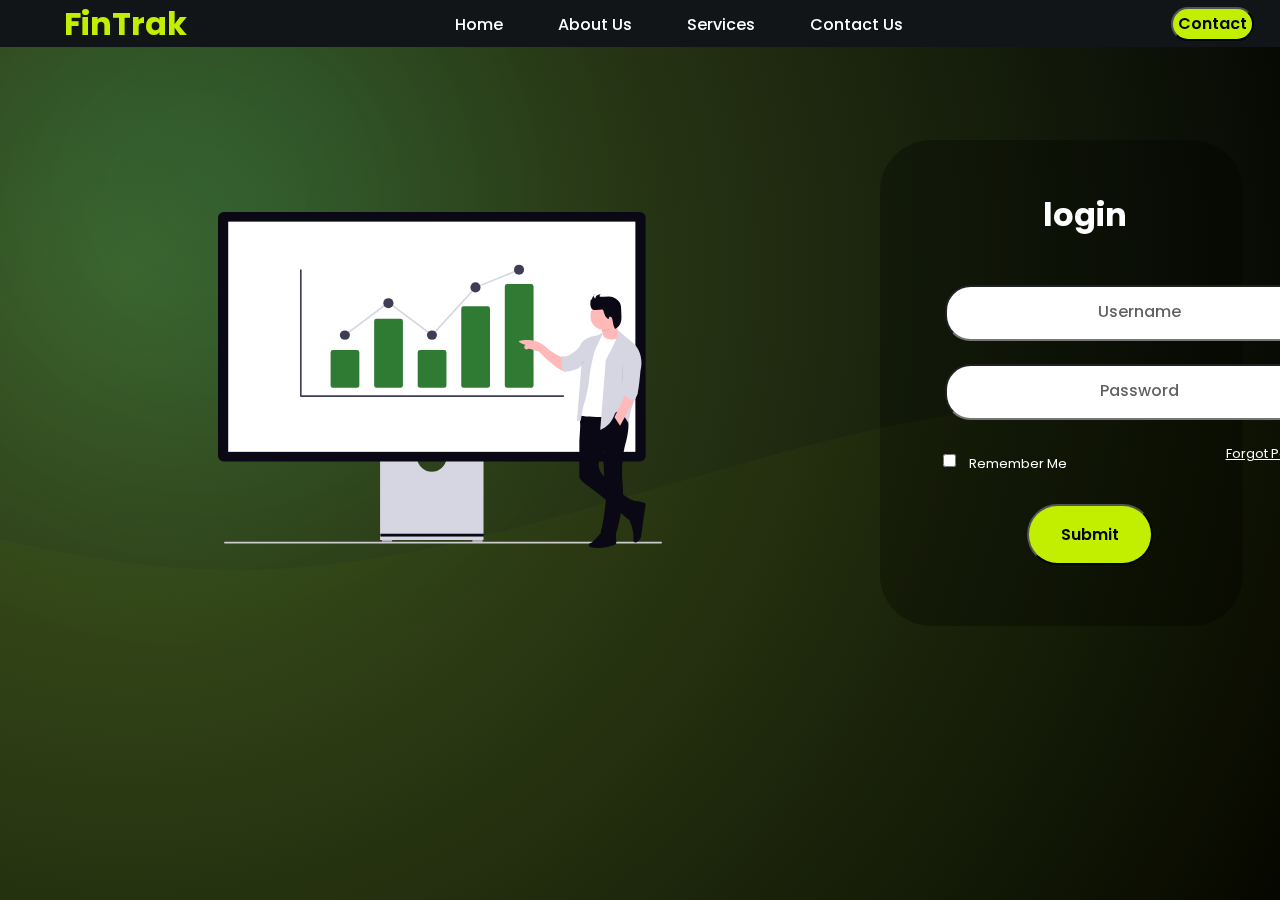
<file: index.html>
<!DOCTYPE html>
<html lang="en">
<head>
    <meta charset="UTF-8">
    <meta name="viewport" content="width=device-width, initial-scale=1.0">
    <title>Login page</title>
    <link rel="stylesheet" href="style.css">
    <style>
    @import url('https://fonts.googleapis.com/css2?family=Belanosima:wght@400;600;700&family=Martel+Sans:wght@200;300;400;600;700;800;900&family=Open+Sans:ital,wght@0,300..800;1,300..800&family=Poppins:ital,wght@0,100;0,200;0,300;0,400;0,500;0,600;0,700;0,800;0,900;1,100;1,200;1,300;1,400;1,500;1,600;1,700;1,800;1,900&display=swap');
    </style>
</head>
<body>
    <div class="glow"></div>
    <div class="curve_lines"></div>
    <div class="main">
        <div class="nav">
            <H1>FinTrak</H1>
            <div class="nav_bar">
                <ul>
                     <li><a href="www.google.com" target="_blank">Home</a></li>
                     <li><a href="www.google.com" target="_blank">About Us</a></li>
                     <li><a href="www.google.com" target="_blank">Services</a></li>
                     <li><a href="www.google.com" target="_blank">Contact Us</a></li>
                </ul>
            </div>
            <button>Contact </button>
        </div>
        <div class="content">
            <div class="left">
                <img src="undraw_finance_m6vw.svg" alt="finance_managing" height="20%" width="28%" >
            </div>
            <div class="right">
                <div class="login">
                    <h1>login</h1>
                    <table>
                        <tr>
                            <td><input type="text" Placeholder="Username" id="Username"></td>
                        </tr>
                         <tr>
                            <td><input type="password" placeholder="Password" id="pass"></td>
                        </tr>
                         <tr colspan="2" class="rem">
                        <td><input type="checkbox">
                        <label for="checkbox" style="accent-color: #c2ef00;">Remember Me</label></td>
                        <td><a href="www.google.com" target="_blank"> Forgot Password ?</a></td>
                        </tr>
                    
                    </table>
                    <input type="submit" value="Submit" id="smt_btn">
                    
                </div>
            </div>
        </div>

    </div>
</body>
</html>
</file>
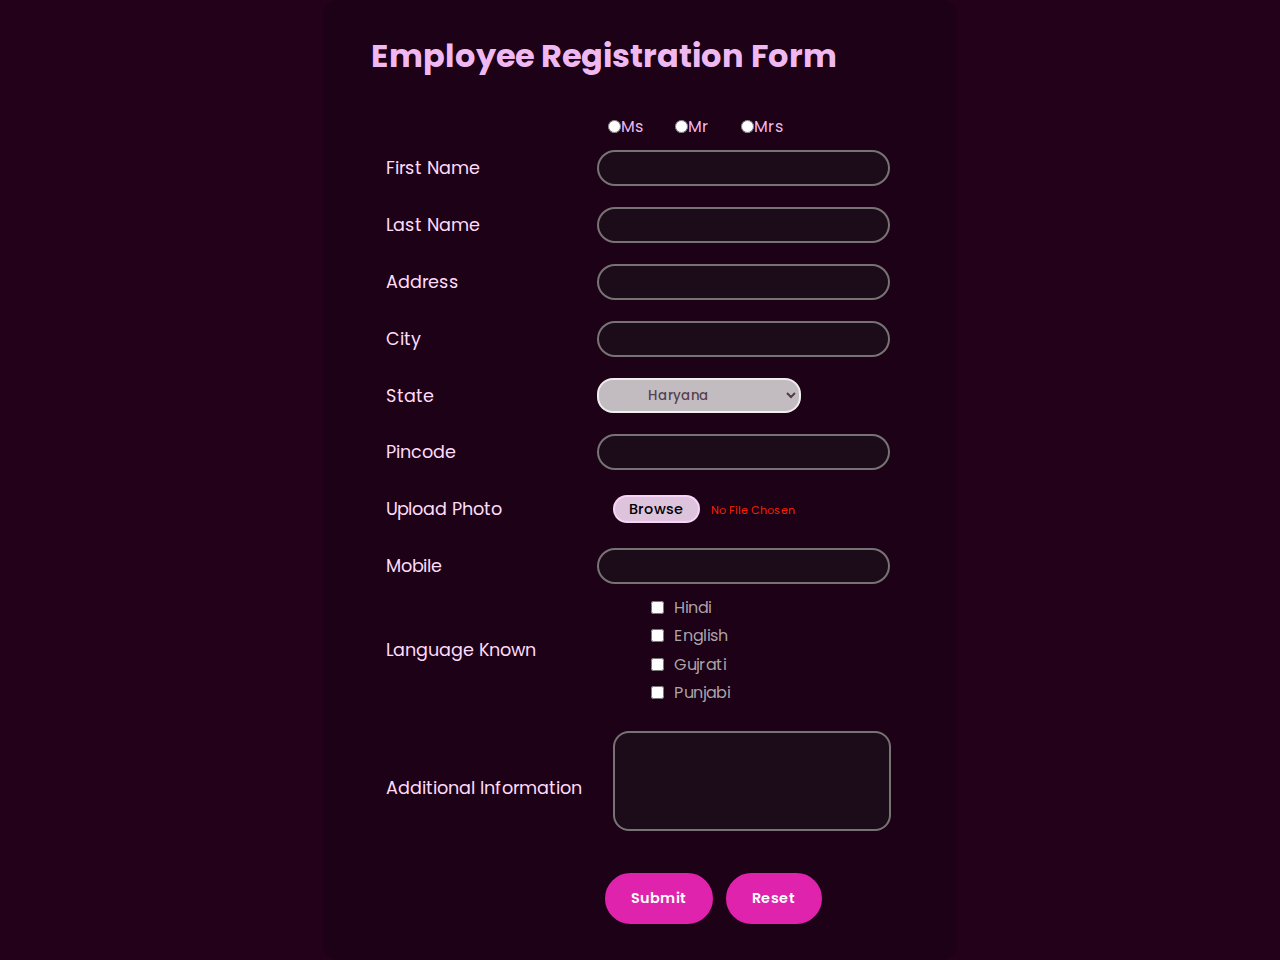
<file: Employee_Registration_form/index.html>
<!DOCTYPE html>
<html lang="en">
<head>
    <meta charset="UTF-8">
    <meta name="viewport" content="width=device-width, initial-scale=1.0">
    <title>Employee Registration Form</title>
    <link rel="stylesheet" href="style.css">
    <style>
@import url('https://fonts.googleapis.com/css2?family=Poppins:ital,wght@0,100;0,200;0,300;0,400;0,500;0,600;0,700;0,800;0,900;1,100;1,200;1,300;1,400;1,500;1,600;1,700;1,800;1,900&display=swap');
</style>
</head>
<body>
    <div class="glow"></div>
    <div class="curve-lines"></div>
    <form action="post">
        <h1>Employee Registration Form</h1>
        <table>
            <tr>
                <td></td>
                <td >
                    <ul id="radio">
                        <li><input type="radio" name="status" for="Ms" style="accent-color: #df23ad;">
                            <label for="ms">Ms</label>
                        </li>
                        <li><input type="radio" name="status" for="Mr" style="accent-color: #df23ad;">
                            <label for="ms">Mr</label>
                        </li>
                        <li><input type="radio" name="status" for="Mrs" style="accent-color: #df23ad;">
                            <label for="ms">Mrs</label>
                        </li>
                    </ul>
                    
                    
                </td>
            </tr>
            <tr>
                <td class="field">First Name</td>
                <td><input type="text" for="first_name" class="value"></td>
            </tr>
            <tr>
                <td class="field">Last Name</td>
                <td><input type="text" for="last_name" class="value"></td>
            </tr>
            <tr>
                <td class="field">Address</td>
                <td><input type="text" for="address" class="value"></td>
            </tr>
            <tr>
                <td class="field">City</td>
                <td><input type="text" for="city" class="value"></td>
            </tr>
            <tr>
                <td class="field">State</td>
                <td><select name="State" id="state">
                <option value="Haryana">Haryana</option>
                <option value="Punjab">Punjab</option>
                <option value="Delhi">Delhi</option>
                <option value="Maharashtra">Maharashtra</option>
            </select></td>
            </tr>
            <tr>
                <td class="field">Pincode</td>
                <td><input type="number" for="pincode" class="value"></td>
            </tr>
            <tr>
                <td class="field">Upload Photo</td>
                <td id="text"><button id="brow">Browse</button> No File Chosen</td>
            </tr>
             <tr>
                <td class="field">Mobile</td>
                <td><input type="number" for="number" class="value"></td>
            </tr>
            <tr>
                <td class="field" >Language Known</td>
                <td><ul id="lang"z>
                <li><input type="checkbox"style="accent-color: #df23ad;"><label for="Hindi">Hindi</label></li>
                <li><input type="checkbox"style="accent-color: #df23ad;"><label for="English">English</label></li>
                <li><input type="checkbox"style="accent-color: #df23ad;"><label for="Gujrati">Gujrati</label></li>
                <li><input type="checkbox"style="accent-color: #df23ad;"><label for="Punjabi">Punjabi</label></li>
               </ul></td>
            </tr>
            </tr>
            
                <td class="field">Additional Information</td>
                <td><textarea name="Additional" id="adn_info"></textarea></td>
            </tr>
           <tr>
                <td></td>
                <td><button class="btm" target="blank">Submit</button>
                <button class="btm">Reset</button></td>
                
            </tr>
        </table>
    </form>
</body>
</html>
</file>
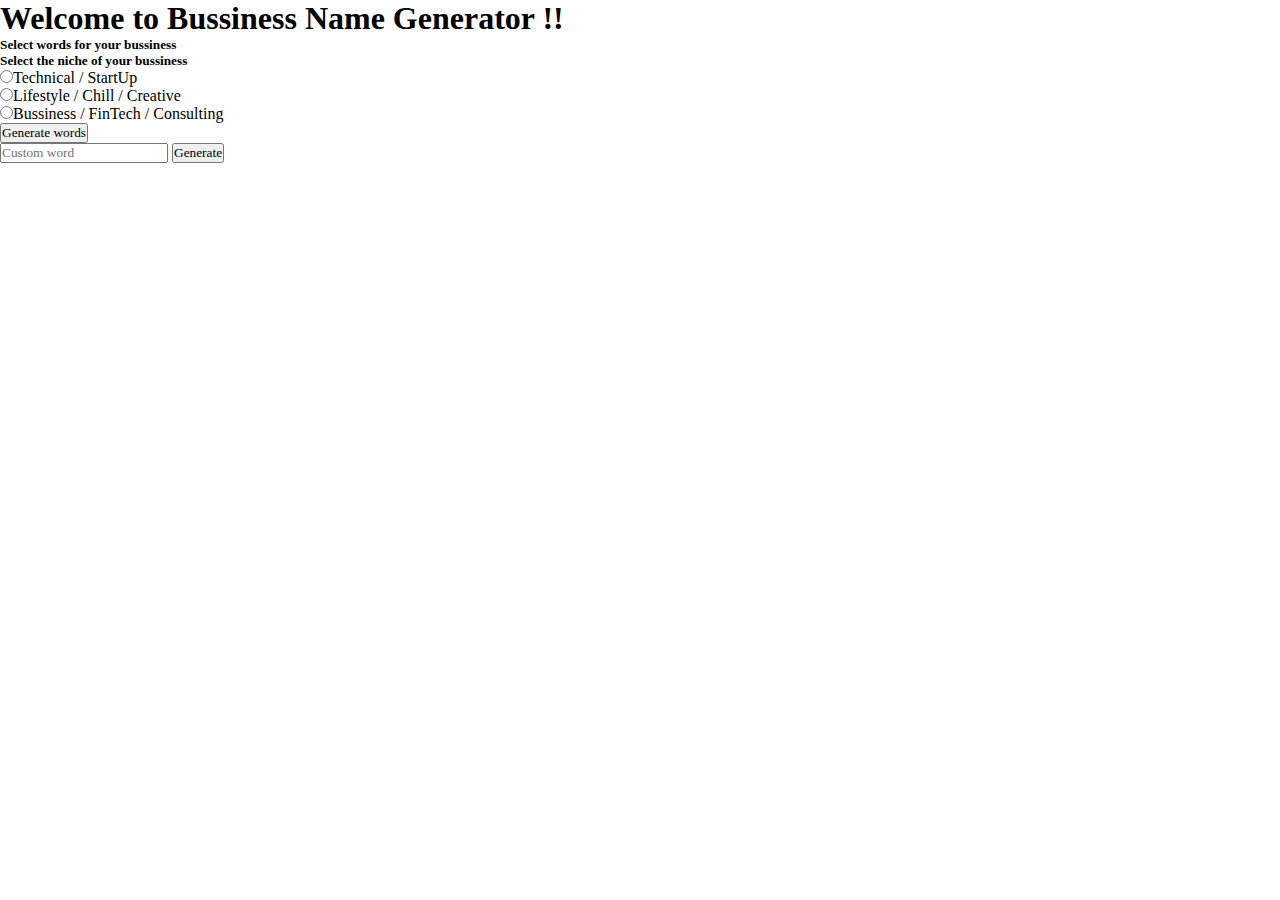
<file: Day2/Bussiness Name Generator/index.html>
<!DOCTYPE html>
<html lang="en">
<head>
    <meta charset="UTF-8">
    <meta name="viewport" content="width=device-width, initial-scale=1.0">
    <title>Bussiness Name Generator</title>
    <script src="script.js"></script>
    <link rel="stylesheet" href="style.css">
</head>
<body>
    <div class="header">
        <h1>Welcome to Bussiness Name Generator !!</h1>
    </div>
    
    <div class="checkboxes">
        <h5>Select words for your bussiness</h5>
        <div class="checks">
            <h5>Select the niche of your bussiness </h5>
            <div class="niche_check">
                <input type="radio" name="niche" value="tech"><label for="tech" >Technical / StartUp </label><br>
                <input type="radio" name="niche" value="life" ><label for="life" >Lifestyle / Chill / Creative </label><br>
                <input type="radio" name="niche" value="bussiness"><label for="bussiness">Bussiness / FinTech / Consulting</label><br>
                
            </div>
            <button id="give_words" onclick="generate_words()">Generate words</button>

            <div id="tech_words">
                <table>
                    <tr>
                        <td><input type="checkbox" name="word"></td>
                        <td><label for="tech" value="Cloud">Cloud</label></td>
                    </tr>
                    <tr>
                        <td><input type="checkbox" name="word"></td>
                        <td><label for="tech" value="Tech">Tech</label></td>
                    </tr>
                    <tr>
                        <td><input type="checkbox" name="word"></td>
                        <td><label for="tech" value="Spark">Spark</label></td>
                    </tr>
                    <tr>
                        <td><input type="checkbox" name="word"></td>
                        <td><label for="tech" value="Hub">Hub</label></td>
                    </tr>
                    <tr>
                        <td><input type="checkbox" name="word"></td>
                        <td><label for="tech" value="Core">Core</label></td>
                    </tr>
                    <tr>
                        <td><input type="checkbox" name="word"></td>
                        <td><label for="tech" value="Forge">Forge</label></td>
                    </tr>
                </table>
                <button id="Generate_names">Generate Names</button>
            </div>
            <div id="life_words">
                <table>
                    <tr>
                        <td><input type="checkbox" name="word"></td>
                        <td><label for="life" value="Dream">Dream</label></td>
                    </tr>
                    <tr>
                        <td><input type="checkbox" name="word"></td>
                        <td><label for="life" value="Bean">Bean</label></td>
                    </tr>
                    <tr>
                        <td><input type="checkbox" name="word"></td>
                        <td><label for="life" value="Vibe">Vibe</label></td>
                    </tr>
                    <tr>
                        <td><input type="checkbox" name="word"></td>
                        <td><label for="life" value="Moon">Moon</label></td>
                    </tr>
                    <tr>
                        <td><input type="checkbox" name="word"></td>
                        <td><label for="life" value="Space">Space</label></td>
                    </tr>
                    <tr>
                        <td><input type="checkbox" name="word"></td>
                        <td><label for="life" value="Light">Light</label></td>
                    </tr>
                </table>
                <button id="Generate_names">Generate Names</button>

            </div>
              <div id="Bussiness_words">
                   <table>
                    <tr>
                        <td><input type="checkbox" name="word"></td>
                        <td><label for="bussiness" value="Firm">Firm</label></td>
                    </tr>
                    <tr>
                        <td><input type="checkbox" name="word"></td>
                        <td><label for="bussiness" value="Capital">Capital</label></td>
                    </tr>
                    <tr>
                        <td><input type="checkbox" name="word"></td>
                        <td><label for="bussiness" value="Fund">Fund</label></td>
                    </tr>
                    <tr>
                        <td><input type="checkbox" name="word"></td>
                        <td><label for="bussiness" value="Stack">Stack</label></td>
                    </tr>
                    <tr>
                        <td><input type="checkbox" name="word"></td>
                        <td><label for="bussiness" value="Scale">Scale</label></td>
                    </tr>
                    <tr>
                        <td><input type="checkbox" name="word"></td>
                        <td><label for="bussiness" value="Insight">Insight</label></td>
                    </tr>
                </table>
                <button id="Generate_names" onclick="genByCheck()">Generate Names</button>
            </div>      
        </div>
    </div>
    
    <input type="text" placeholder="Custom word">
    <button id="generate" onclick="generate()">Generate</button>
    <p id="name"></p>
</body>
</html>
</file>
<file: style.css>
*{
    margin: 0;
    padding: 0;
    box-sizing:border-box;
    scroll-behavior:smooth;
    font-family:"poppins","sans-serif";
}
html,body{
    width:100%;
    height:100%;
}
:root{
    --bg-color:#0f1113;
    --second-bg-color:#06452e;
    --highlight-color:#405721;
    --second-highlight-color:#8bad00;
    --highlight-color-light:#c2ef00;
}
body{
    background:radial-gradient(circle at 10% 30% ,var(--highlight-color), black );
    color:white;
    position:relative;
    overflow:hidden;
}
.glow{
    position:absolute;
    width:800px;
    height:800px;
    top:-200px;
    left:-200px;
    background:radial-gradient(circle,#00ffcc44,transparent 70%);
    z-index:0;
    filter:blur(100px);
    opacity:0.5;
}
.curve_lines{
    position:absolute;
    width:100%;
    height:100%;
    /* background:url('data:image/svg+xml;utf8,<svg xmlns="http://www.w3.org/2000/svg" viewBox="0 0 1440 320"><path fill="#405721" fill-opacity="1" d="M0,96L30,90.7C60,85,120,75,180,90.7C240,107,300,149,360,160C420,171,480,149,540,122.7C600,96,660,64,720,85.3C780,107,840,181,900,224C960,267,1020,277,1080,256C1140,235,1200,181,1260,165.3C1320,149,1380,171,1410,181.3L1440,192L1440,320L1410,320C1380,320,1320,320,1260,320C1200,320,1140,320,1080,320C1020,320,960,320,900,320C840,320,780,320,720,320C660,320,600,320,540,320C480,320,420,320,360,320C300,320,240,320,180,320C120,320,60,320,30,320L0,320Z"></path></svg>') no-repeat left; */
       /* background: url("data:image/svg+xml,%3Csvg xmlns='http://www.w3.org/2000/svg' viewBox='0 0 1440 320'%3E%3Cpath fill='%23405721' fill-opacity='1' d='M0,96L30,90.7C60,85,120,75,180,90.7C240,107,300,149,360,160C420,171,480,149,540,122.7C600,96,660,64,720,85.3C780,107,840,181,900,224C960,267,1020,277,1080,256C1140,235,1200,181,1260,165.3C1320,149,1380,171,1410,181.3L1440,192L1440,320L1410,320C1380,320,1320,320,1260,320C1200,320,1140,320,1080,320C1020,320,960,320,900,320C840,320,780,320,720,320C660,320,600,320,540,320C480,320,420,320,360,320C300,320,240,320,180,320C120,320,60,320,30,320L0,320Z'/%3E%3C/svg%3E") no-repeat bottom right; */
        background: url("data:image/svg+xml,%3Csvg xmlns='http://www.w3.org/2000/svg' viewBox='0 0 1440 320'%3E%3Cpath fill='%238bad00' fill-opacity='0.15' d='M0,224L48,202.7C96,181,192,139,288,144C384,149,480,203,576,202.7C672,203,768,149,864,144C960,139,1056,181,1152,170.7C1248,160,1344,96,1392,64L1440,32L1440,320L1392,320C1344,320,1248,320,1152,320C1056,320,960,320,864,320C768,320,672,320,576,320C480,320,384,320,288,320C192,320,96,320,48,320L0,320Z'/%3E%3C/svg%3E") no-repeat bottom;
       opacity:0.3;
    pointer-events:none;
    z-index:0;
    background-size: cover;
    top:0;
    left:0;
}
.main{
    z-index:1;
    position:relative;

}
.nav{
    display:flex;
    align-items:center;
    justify-content:space-between;
    position:sticky;
    top:0rem;
    background-color: #121517fe;
    width:100%;
    height:3.7vw;
    padding:0 2vw;
}.nav_bar{
    display:flex;
    gap:4vw;
    align-items: center;
}
.nav_bar li{
    display:inline-block;
    list-style-type:none;
}
.nav_bar a{
    text-decoration:none;
    color:white;
    font-weight:500;
    padding:2vw;
}
.nav_bar a:hover{
    color:var(--highlight-color-light);
}
.nav button{
    background-color: var(--highlight-color-light);
    padding:0.2vw 0.4vw;
    border-radius:3vw;
    font-size: 1rem;
    font-weight:600;
    color:rgb(0, 0, 0);
}
.nav button:hover{
      color:var(--bg-color);
      background-color: white;
      border:2px solid white;
}
.nav h1{
    margin-left:3vw;
    color:var(--highlight-color-light);
}
.content{
  height:calc(100%-3.7vw);
  width:100%;
  display:flex;
  position:relative;
}
.left{
    display:block;
    align-content:center;
    text-align: center;
}
.left img{
    height:50%;
    width:auto;
}
.right{
    display:block;
    align-content:center;
    justify-content: center;
    width:100%;
}
.login{
    background-color: rgba(0, 0, 0, 0.281);
    padding:4vw 4vw;
    border-radius:4vw;
    width: 70%;
}
table{
    margin:2rem 0 1rem 0;
}
tr{
    display:block;
    align-content: center;
}
.login input{
    background-color:white;
    padding:1rem 4rem;
    text-align:center;
    border-radius:2vw;
    margin:0.6rem;
}
.login h1{
    margin-left: 7rem;
}
.login input::placeholder{
    color:rgba(0, 0, 0, 0.627);
    font-size:1rem;
    font-weight:500;
    
}
.login input:active{
    background-color: white;
}
.login input:visited{
    background-color:white;
}
.rem{
    display:flex;
    justify-content: space-between;
    margin-top:0.8rem;
}
.rem a{
    font-size:0.8rem;
    color:white;
}
.rem td{
    font-size:0.8rem;
}
.login #smt_btn{
    background-color:var(--highlight-color-light);
    padding:1rem 2rem;
    font-size:1rem;
    font-weight:600;
    border-radius:3vw;
    margin-left: 6rem;
}
.login #smt_btn:hover{
    background-color: white;
    color:var(--bg-color);
}
</file>
<file: Employee_Registration_form/style.css>
*{
    margin: 0;
    padding: 0;
    box-sizing: border-box;
    font-family:"poppins", "sans-serif";
}
:root{
    --bg-color:#23011a;
    --second-bg-color:#1b0114ae;
    --btn-color:#df23ad;
}
body{
    width:100%;
    height:100%;
    background-color:var(--bg-color);
    /* background-color: rgb(35, 5, 31); */
    display:flex;
    align-content: center;
    justify-content: center;
    margin:auto;
    position:relative;
}
form{
    color: rgba(255, 197, 255, 0.945);
    background-color:var(--second-bg-color);
    /* background-color: rgba(4, 0, 4, 0.185); */
    border-radius: 1rem;
    display:flex;
    flex-direction: column;
    gap:2rem;
    padding:2rem 3rem;
    margin:auto;
    
}
form:hover{
    box-shadow: 0 0 5px var(--btn-color) , 0 0 25px var(--btn-color),0 0 50px var(--btn-color);
    h1{
        color:#ff64d6
    }

}
table{
    display:flex;
    flex-direction: column;
    flex:1;
    /* text-align: center; */
}

.field{
    color: rgb(255, 219, 250);
    padding:0.9rem 0.8rem ;
    font-size:1.1rem;
}
.btm{
    background-color:var(--btn-color);
    padding:0.8rem 1.5rem;
    border-radius:2em;
    color:white;
    font-weight:600;
    font-size:0.9rem;
    border:2px solid var(--btn-color);
    margin:0.1rem;
    margin-left:0.5rem;
}
.btm:hover{
    background-color: white;
    color:rgb(4, 0, 4);
    border:2px solid white;
}
.value{
    border-radius:2rem;
    background-color: rgba(29, 28, 28, 0.389);
    height:2rem;
    padding:1rem;
    text-align:center;
    border:2px solid rgba(144, 143, 143, 0.788);
    transition:background-color 0.2 ease , color 0.2s ease;
    color:white;
}
/* .value:focus{
    background-color:white;
    color:var(--second-bg-color);
    outline:none;
} */
/* .value:hover{
     background-color:white;
} */
/* .value:active{
    background-color:white;
} */
#state{
    background-color:rgba(255, 255, 255, 0.732);
    padding:0.3rem 2.8rem;
    border-radius:1rem;
    /* margin-left:2.2rem; */
    color:var(--second-bg-color);
    font-weight:500;
    border:2px solid rgba(255, 255, 255, 0.732);
    transition: background-color 0.2s ease , color 0.2s ease;
}
#state:focus{
    background-color: white;
    border-color: white;
}
#brow{
   background-color:rgba(253, 228, 253, 0.859);
   border-radius:1rem;
   font-size:0.9rem;
   padding:0.1rem 0.9rem;
   font-weight:500;
   border:2px solid rgba(255, 214, 255, 0.807);
   margin-right: 0.5rem;
   
}
#brow:hover{
    background-color:white;
    color:rgb(4, 0, 4);
    border:2px solid white;
}
#text{
    font-size:0.7rem;
    color:rgba(255, 34, 0, 0.993);
    position:relative;
    left:1rem;
}
#adn_info{
    padding:1.5rem 1rem 2rem;
    resize:none;
    border:2px solid rgba(144, 143, 143, 0.788);
    border-radius:1rem;
    margin:1.5rem 1rem 2rem;
    background-color: rgba(29, 28, 28, 0.389);
    color:white;
}
#lang{
   display: flex;
   flex-direction: column;
   gap:0.2rem;
   color:rgba(203, 203, 203, 0.818);
   position: relative;
   left:3.4rem;
   input{
    margin-right:0.6rem;
   }
}
li{
    list-style-type: none;
    display:flex;
    text-align: center;
}
#radio{
    display:flex;
    flex-direction: row;
    gap:2rem;
    position: relative;
    left:0.7rem;
}
</file>
<file: Day2/Bussiness Name Generator/style.css>
*{
    margin: 0;
    padding: 0;
    scroll-behavior: smooth;
    font-family: "poppins","sans-serif";
}
#Bussiness_words,#life_words,#tech_words{
    display:flex;
    flex-direction: column;
    gap:-0.11rem;
    display:none;
}
</file>
